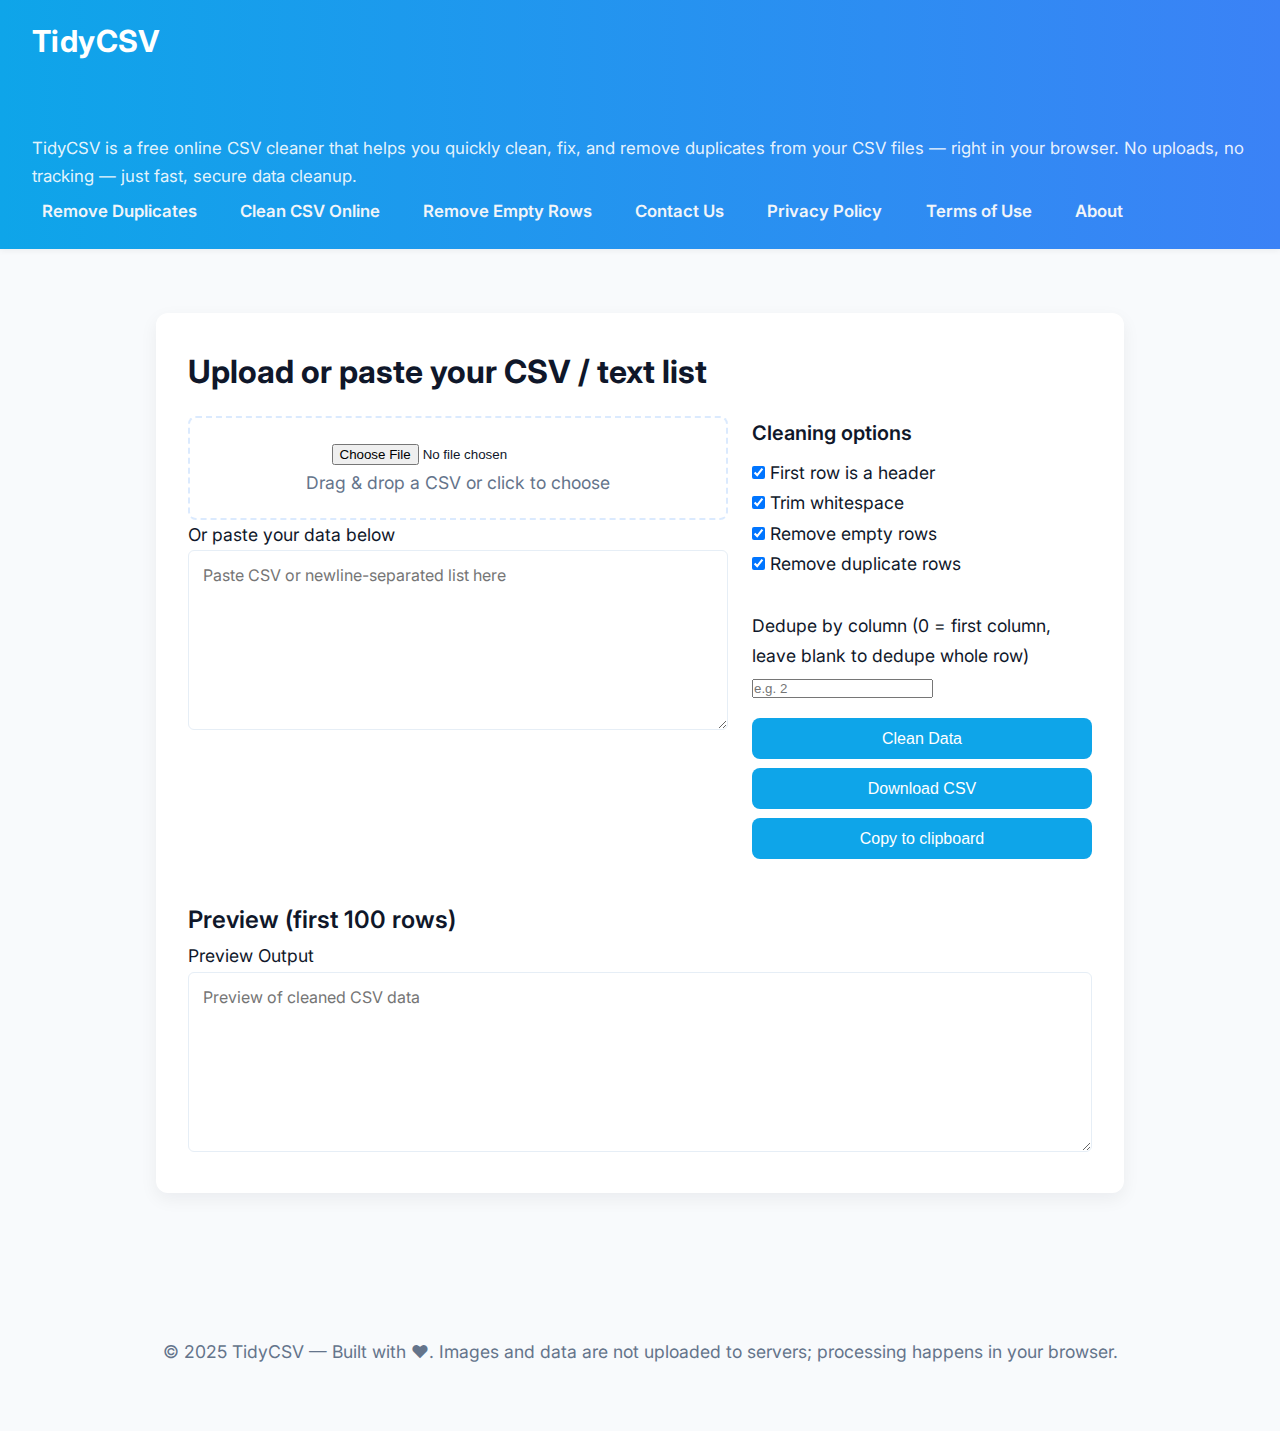
<file: index.html>
<!DOCTYPE html>
<html lang="en">
<head>
  <meta charset="UTF-8">
  <meta name="viewport" content="width=device-width, initial-scale=1.0">

  <!-- 🔍 SEO Metadata -->
  <title>TidyCSV – Free Online CSV Cleaner & Duplicate Remover Tool</title>
  <meta name="description" content="Clean, fix, and remove duplicates from your CSV files instantly online with TidyCSV — a free and secure CSV cleaner tool that runs right in your browser. No uploads, 100% private.">
  <meta name="keywords" content="csv cleaner, remove duplicates csv, clean csv online, fix csv data, csv deduplicator, tidy csv, csv formatting tool, free csv cleaner, csv cleanup tool, csv repair online">
  <link rel="canonical" href="https://tidycsv.netlify.app/">
  <link rel="icon" type="image/png" href="/img/favicon.png">

  <!-- ✅ Google Verification -->
  <meta name="google-site-verification" content="dq5UZcTpeR_t8rozMss82XDdOTlJvuUWnxSh4IoAxfs" />

  <!-- 💅 Fonts & Styles -->
  <link href="https://fonts.googleapis.com/css2?family=Inter:wght@400;500;600;700&family=Poppins:wght@400;500;600&display=swap" rel="stylesheet">
  <link rel="stylesheet" href="/css/style.css">

  <!-- 🌐 Favicon -->
  <link rel="icon" type="image/png" href="/favicon.png">

  <!-- 🧭 Open Graph (for link previews on social media) -->
  <meta property="og:title" content="TidyCSV – Free Online CSV Cleaner & Duplicate Remover Tool">
  <meta property="og:description" content="Free online CSV cleaner to remove duplicates, fix messy data, and clean your CSV files instantly — all done privately in your browser.">
  <meta property="og:url" content="https://tidycsv.netlify.app/">
  <meta property="og:type" content="website">
  <meta property="og:image" content="https://tidycsv.netlify.app/assets/tidycsv-preview.png">

  <!-- 🐦 Twitter Card -->
  <meta name="twitter:card" content="summary_large_image">
  <meta name="twitter:title" content="TidyCSV – Free Online CSV Cleaner & Duplicate Remover Tool">
  <meta name="twitter:description" content="Clean, fix, and remove duplicates from your CSV files instantly online — free, private, and secure.">
  <meta name="twitter:image" content="https://tidycsv.netlify.app/assets/tidycsv-preview.png">

  <!-- 📈 Google Analytics -->
  <script async src="https://www.googletagmanager.com/gtag/js?id=G-YTL2SC8RQL"></script>
  <script>
    window.dataLayer = window.dataLayer || [];
    function gtag(){dataLayer.push(arguments);}
    gtag('js', new Date());
    gtag('config', 'G-YTL2SC8RQL');
  </script>
</head>

<body>
  <header class="site-header">
    <div class="nav-container">
      <a class="brand" href="/">TidyCSV</a><br><br>
      <p class="tag">TidyCSV is a free online CSV cleaner that helps you quickly clean, fix, and remove duplicates from your CSV files — right in your browser. No uploads, no tracking — just fast, secure data cleanup.</p>
    </div>
    <nav class="nav-links">
      <a href="how-to-remove-duplicates-csv.html">Remove Duplicates</a>
      <a href="clean-csv-online.html">Clean CSV Online</a>
      <a href="remove-empty-rows-csv.html">Remove Empty Rows</a>
      <a href="/contact.html">Contact Us</a>
      <a href="/privacy-policy.html">Privacy Policy</a>
      <a href="/terms.html">Terms of Use</a>
      <a href="about.html">About</a>
    </nav>
  </header>

  <main class="container">
    <section class="tool-card">
      <h1>Upload or paste your CSV / text list</h1>

      <div class="row">
        <div class="col">
          <label class="file-drop" id="dropArea">
            <input type="file" id="fileInput" accept=".csv,.txt" />
            <div class="drop-message">Drag & drop a CSV or click to choose</div>
          </label>

          <label class="label">Or paste your data below</label>
          <textarea class="textarea1" id="textInput" placeholder="Paste CSV or newline-separated list here"></textarea>
        </div>

        <aside class="col options">
          <h3>Cleaning options</h3>
          <label><input type="checkbox" id="hasHeader" checked> First row is a header</label><br>
          <label><input type="checkbox" id="trimSpaces" checked> Trim whitespace</label><br>
          <label><input type="checkbox" id="removeEmpty" checked> Remove empty rows</label><br>
          <label><input type="checkbox" id="removeDuplicates" checked> Remove duplicate rows</label><br><br>

          <label for="dedupeColumn">Dedupe by column (0 = first column, leave blank to dedupe whole row)</label>
          <input type="number" id="dedupeColumn" min="0" placeholder="e.g. 2" />

          <div class="actions">
            <button id="cleanBtn">Clean Data</button>
            <button id="downloadBtn">Download CSV</button>
            <button id="copyBtn">Copy to clipboard</button>
          </div>

          <div class="stats" id="stats"></div>
        </aside>
      </div>

      <section class="preview">
        <h2>Preview (first 100 rows)</h2>
        <label for="output" class="visually-hidden">Preview Output</label>
        <textarea class="textarea2" id="output" readonly title="Preview Output" placeholder="Preview of cleaned CSV data"></textarea>
      </section>
    </section>
  </main>

  <footer class="site-footer">
    <div class="container">
      <p>© 2025 TidyCSV — Built with ♥. Images and data are not uploaded to servers; processing happens in your browser.</p>
    </div>
  </footer>

  <script src="/java/script.js" defer></script>
</body>
</html>
</file>
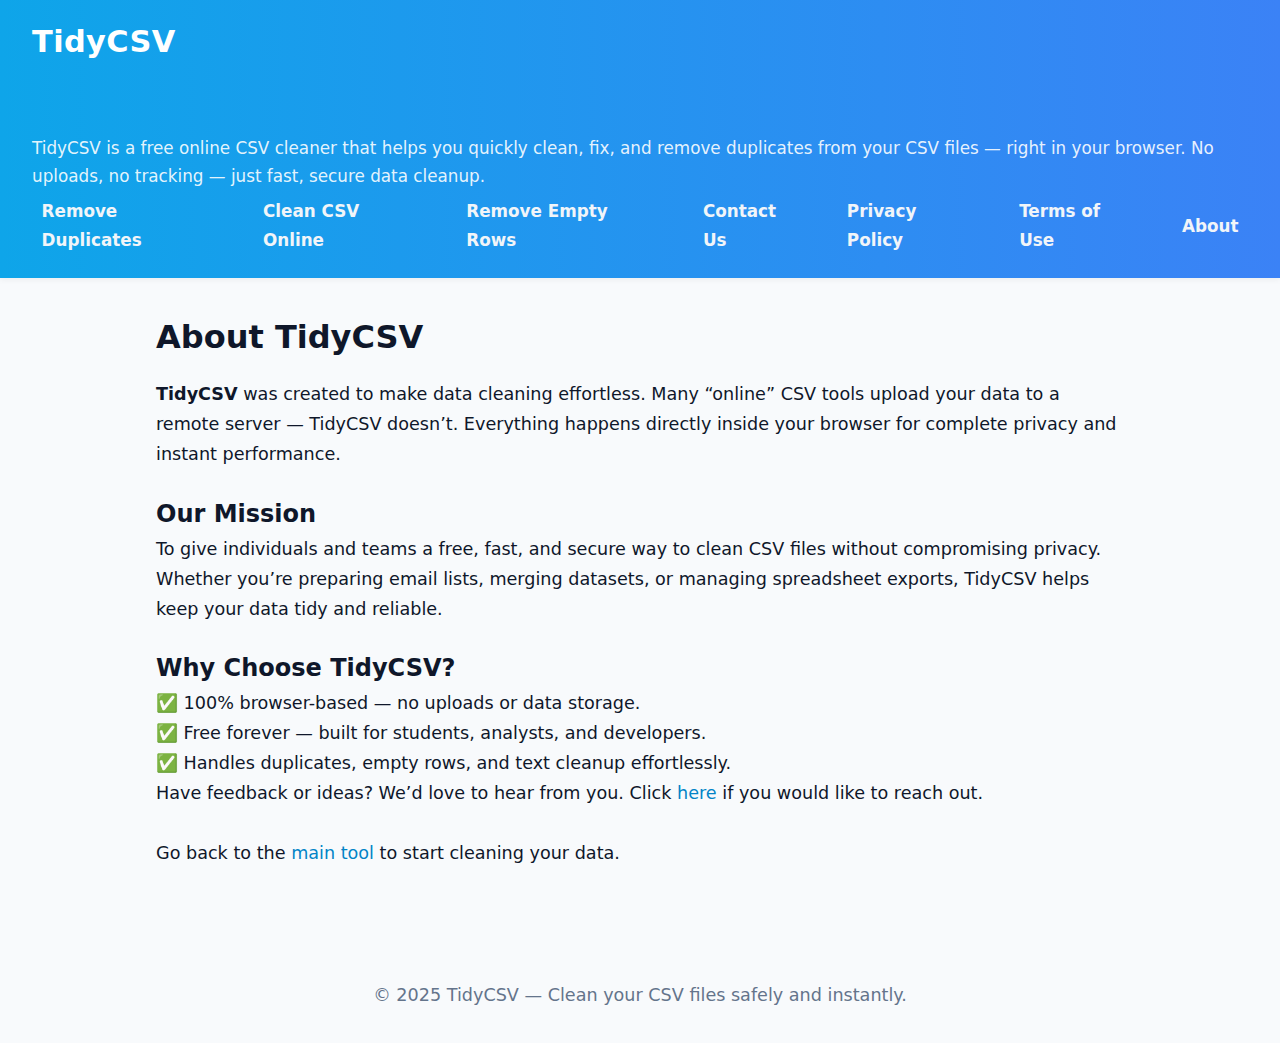
<file: about.html>
<!DOCTYPE html>
<html lang="en">
<head>
  <meta charset="UTF-8">
  <meta name="viewport" content="width=device-width, initial-scale=1.0">
  <title>About TidyCSV – Free Online CSV Cleaner Tool</title>
  <meta name="description" content="Learn more about TidyCSV, the free and private CSV cleaning tool that helps users clean, deduplicate, and fix messy CSV files online.">
  <link rel="canonical" href="https://tidycsv.netlify.app/about">
  <link rel="stylesheet" href="/css/style.css">
  <link rel="icon" type="image/png" href="/img/favicon.png">


    <!-- Google tag (gtag.js) -->
  <script async src="https://www.googletagmanager.com/gtag/js?id=G-YTL2SC8RQL"></script>
  <script>
    window.dataLayer = window.dataLayer || [];
    function gtag(){dataLayer.push(arguments);}
    gtag('js', new Date());

    gtag('config', 'G-YTL2SC8RQL');
  </script>
</head>

<body>
  <header class="site-header">
    <div class="nav-container">
      <a class="brand" href="/">TidyCSV</a><br><br>
      <p class="tag">TidyCSV is a free online CSV cleaner that helps you quickly clean, fix, and remove duplicates from your CSV files — right in your browser. No uploads, no tracking — just fast, secure data cleanup.</p>
    </div>
    <nav class="nav-links">
      <a href="how-to-remove-duplicates-csv.html">Remove Duplicates</a>
      <a href="clean-csv-online.html">Clean CSV Online</a>
      <a href="remove-empty-rows-csv.html">Remove Empty Rows</a>
      <a href="/contact.html">Contact Us</a>
      <a href="/privacy-policy.html">Privacy Policy</a>
      <a href="/terms.html">Terms of Use</a>
      <a href="about.html">About</a>
    </nav>
  </header>

  <main class="container">
    <h1>About TidyCSV</h1>
    <p><strong>TidyCSV</strong> was created to make data cleaning effortless. Many “online” CSV tools upload your data to a remote server — TidyCSV doesn’t. Everything happens directly inside your browser for complete privacy and instant performance.</p>

    <h2>Our Mission</h2>
    <p>To give individuals and teams a free, fast, and secure way to clean CSV files without compromising privacy. Whether you’re preparing email lists, merging datasets, or managing spreadsheet exports, TidyCSV helps keep your data tidy and reliable.</p>

    <h2>Why Choose TidyCSV?</h2>
    <ul type="none">
      <li>✅ 100% browser-based — no uploads or data storage.</li>
      <li>✅ Free forever — built for students, analysts, and developers.</li>
      <li>✅ Handles duplicates, empty rows, and text cleanup effortlessly.</li>
    </ul>

    <p>Have feedback or ideas? We’d love to hear from you. Click <a href="mailto:tochukwub65@gmail.com">here</a> if you would like to reach out.</p> <br>

    <p>Go back to the <a href="index.html">main tool</a> to start cleaning your data.</p>
  </main>

  <footer class="site-footer">
    <p>© 2025 TidyCSV — Clean your CSV files safely and instantly.</p>
  </footer>
</body>
</html>
</file>
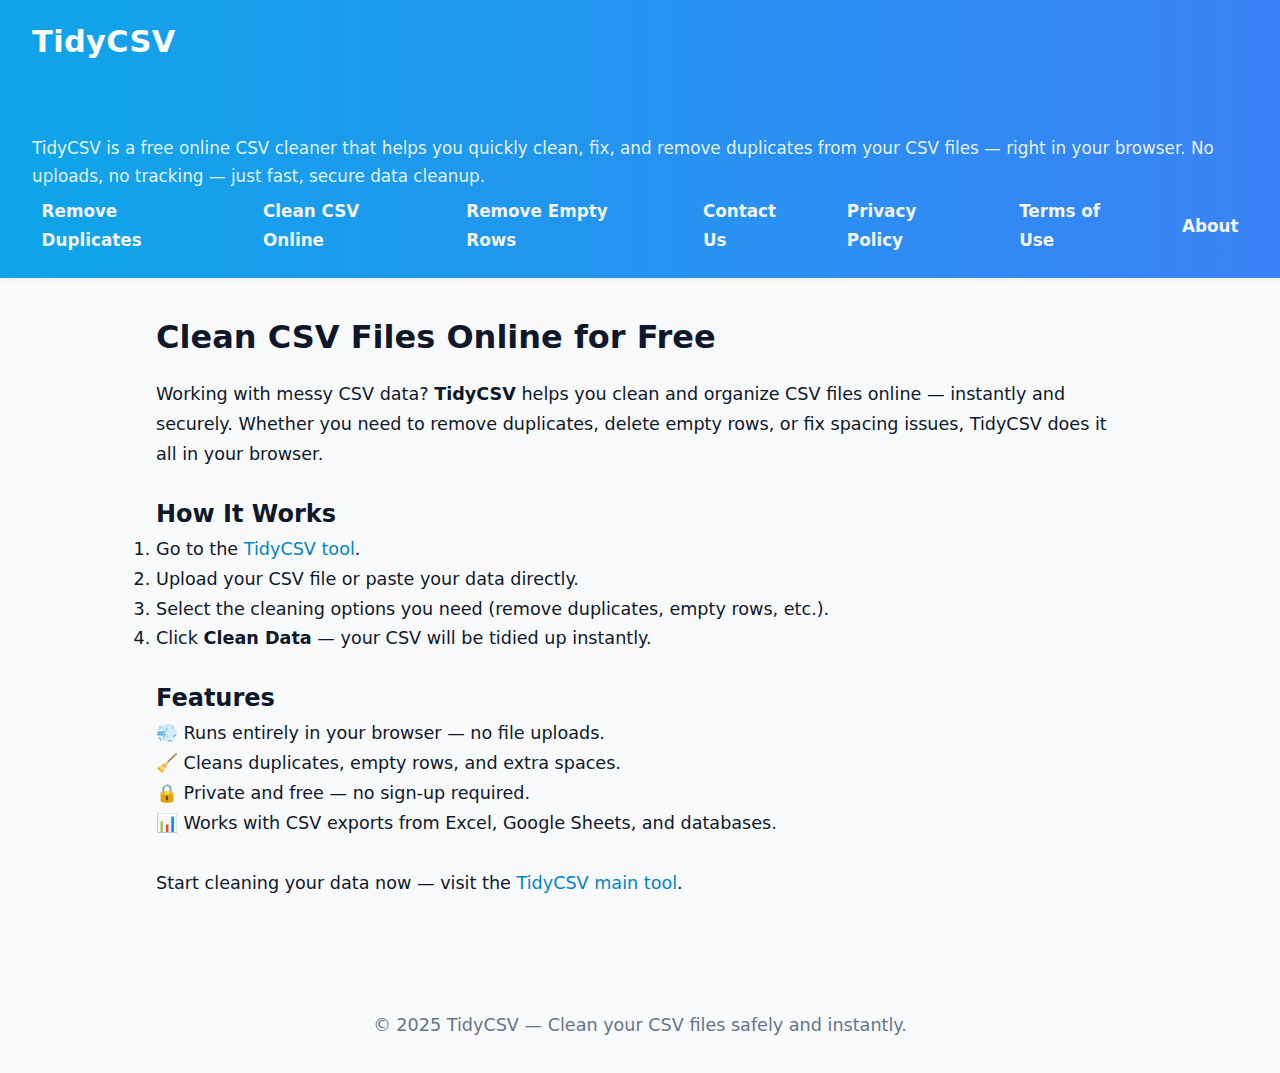
<file: clean-csv-online.html>
<!DOCTYPE html>
<html lang="en">
<head>
  <meta charset="UTF-8">
  <meta name="viewport" content="width=device-width, initial-scale=1.0">
  <title>Clean CSV Online – Fix Messy or Corrupted CSV Files | TidyCSV</title>
  <meta name="description" content="Clean and normalize messy CSV files online with TidyCSV. Remove empty rows, fix inconsistent formatting, and tidy up your data for free.">
  <meta name="keywords" content="clean csv online, tidy csv, fix messy csv, normalize csv, online csv cleaning tool">
  <link rel="canonical" href="https://tidycsv.netlify.app/clean-csv-online">
  <link rel="stylesheet" href="/css/style.css">
  <link rel="icon" type="image/png" href="/img/favicon.png">

    <!-- Google tag (gtag.js) -->
  <script async src="https://www.googletagmanager.com/gtag/js?id=G-YTL2SC8RQL"></script>
  <script>
    window.dataLayer = window.dataLayer || [];
    function gtag(){dataLayer.push(arguments);}
    gtag('js', new Date());

    gtag('config', 'G-YTL2SC8RQL');
  </script>
</head>
<body>
  <header class="site-header">
    <div class="nav-container">
      <a class="brand" href="/">TidyCSV</a><br><br>
      <p class="tag">TidyCSV is a free online CSV cleaner that helps you quickly clean, fix, and remove duplicates from your CSV files — right in your browser. No uploads, no tracking — just fast, secure data cleanup.</p>
    </div>
    <nav class="nav-links">
      <a href="how-to-remove-duplicates-csv.html">Remove Duplicates</a>
      <a href="clean-csv-online.html">Clean CSV Online</a>
      <a href="remove-empty-rows-csv.html">Remove Empty Rows</a>
      <a href="/contact.html">Contact Us</a>
      <a href="/privacy-policy.html">Privacy Policy</a>
      <a href="/terms.html">Terms of Use</a>
      <a href="about.html">About</a>
    </nav>
  </header>

  <main class="container">
    <h1>Clean CSV Files Online for Free</h1>
    <p>Working with messy CSV data? <strong>TidyCSV</strong> helps you clean and organize CSV files online — instantly and securely. Whether you need to remove duplicates, delete empty rows, or fix spacing issues, TidyCSV does it all in your browser.</p>

    <h2>How It Works</h2>
    <ol class="mobile-ol">
      <li>Go to the <a href="index.html">TidyCSV tool</a>.</li>
      <li>Upload your CSV file or paste your data directly.</li>
      <li>Select the cleaning options you need (remove duplicates, empty rows, etc.).</li>
      <li>Click <strong>Clean Data</strong> — your CSV will be tidied up instantly.</li>
    </ol>

    <h2>Features</h2>
    <ul type="none" class="mobile-ul" style="margin-left: 0;">
      <li>💨 Runs entirely in your browser — no file uploads.</li>
      <li>🧹 Cleans duplicates, empty rows, and extra spaces.</li>
      <li>🔒 Private and free — no sign-up required.</li>
      <li>📊 Works with CSV exports from Excel, Google Sheets, and databases.</li>
    </ul> <br>

    <p>Start cleaning your data now — visit the <a href="index.html">TidyCSV main tool</a>.</p>
  </main>

  <footer class="site-footer">
    <p>© 2025 TidyCSV — Clean your CSV files safely and instantly.</p>
  </footer>
</body>
</html>
</file>
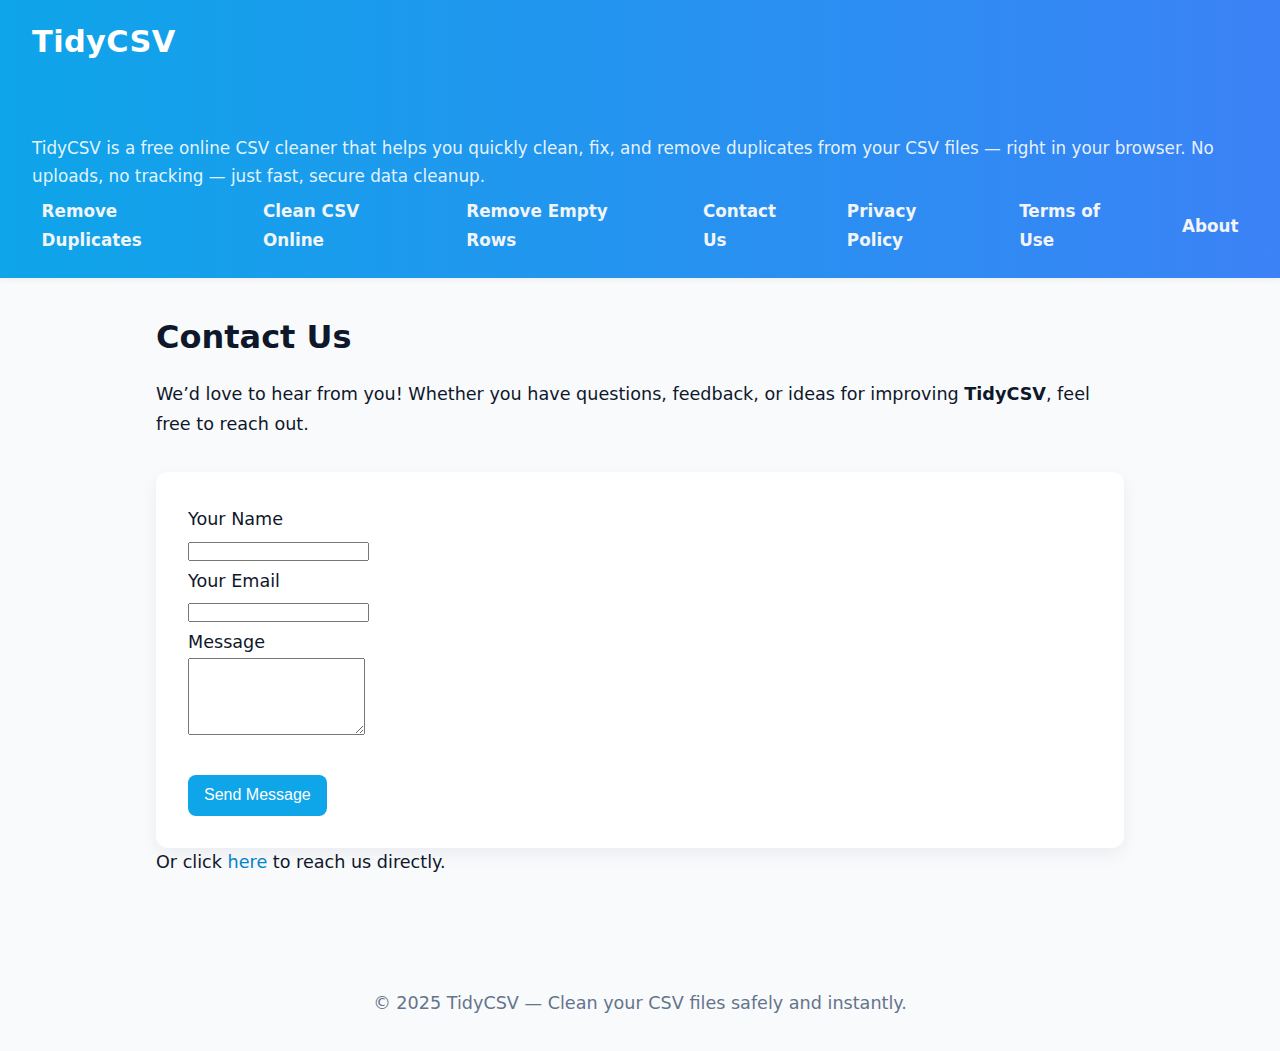
<file: contact.html>
<!DOCTYPE html>
<html lang="en">
<head>
  <meta charset="UTF-8" />
  <meta name="viewport" content="width=device-width, initial-scale=1.0" />
  <title>Contact Us – TidyCSV</title>
  <meta name="description" content="Have questions or feedback about TidyCSV? Contact our team — we’d love to hear from you.">
  <link rel="canonical" href="https://tidycsv.netlify.app/contact">
  <link rel="stylesheet" href="css/style.css">
  <link rel="icon" type="image/png" href="/img/favicon.png">

    <!-- Google tag (gtag.js) -->
  <script async src="https://www.googletagmanager.com/gtag/js?id=G-YTL2SC8RQL"></script>
  <script>
    window.dataLayer = window.dataLayer || [];
    function gtag(){dataLayer.push(arguments);}
    gtag('js', new Date());

    gtag('config', 'G-YTL2SC8RQL');
  </script>
</head>
<body>
  <header class="site-header">
    <div class="nav-container">
      <a class="brand" href="/">TidyCSV</a><br><br>
      <p class="tag">TidyCSV is a free online CSV cleaner that helps you quickly clean, fix, and remove duplicates from your CSV files — right in your browser. No uploads, no tracking — just fast, secure data cleanup.</p>
    </div>
    <nav class="nav-links">
      <a href="how-to-remove-duplicates-csv.html">Remove Duplicates</a>
      <a href="clean-csv-online.html">Clean CSV Online</a>
      <a href="remove-empty-rows-csv.html">Remove Empty Rows</a>
      <a href="/contact.html">Contact Us</a>
      <a href="/privacy-policy.html">Privacy Policy</a>
      <a href="/terms.html">Terms of Use</a>
      <a href="about.html">About</a>
    </nav>
  </header>

  <main class="container">
    <h1>Contact Us</h1>
    <p>We’d love to hear from you! Whether you have questions, feedback, or ideas for improving <strong>TidyCSV</strong>, feel free to reach out.</p>

    <!-- ✅ Netlify Form -->
    <form class="tool-card" name="contact" method="POST" data-netlify="true" action="/success.html">
      <input type="hidden" name="form-name" value="contact" />

      <label for="name">Your Name</label><br>
      <input type="text" id="name" name="name" required class="contact-input"><br>

      <label for="email">Your Email</label><br>
      <input type="email" id="email" name="email" required class="contact-input"><br>

      <label for="message">Message</label><br>
      <textarea id="message" name="message" required rows="5" class="contact-textarea"></textarea><br><br>

      <button type="submit">Send Message</button>
    </form>

    <p class="contact-direct">Or click <a href="mailto:tochukwub65@gmail.com">here</a> to reach us directly.</p>
  </main>

  <footer class="site-footer">
    <p>© 2025 TidyCSV — Clean your CSV files safely and instantly.</p>
  </footer>
</body>
</html>
</file>
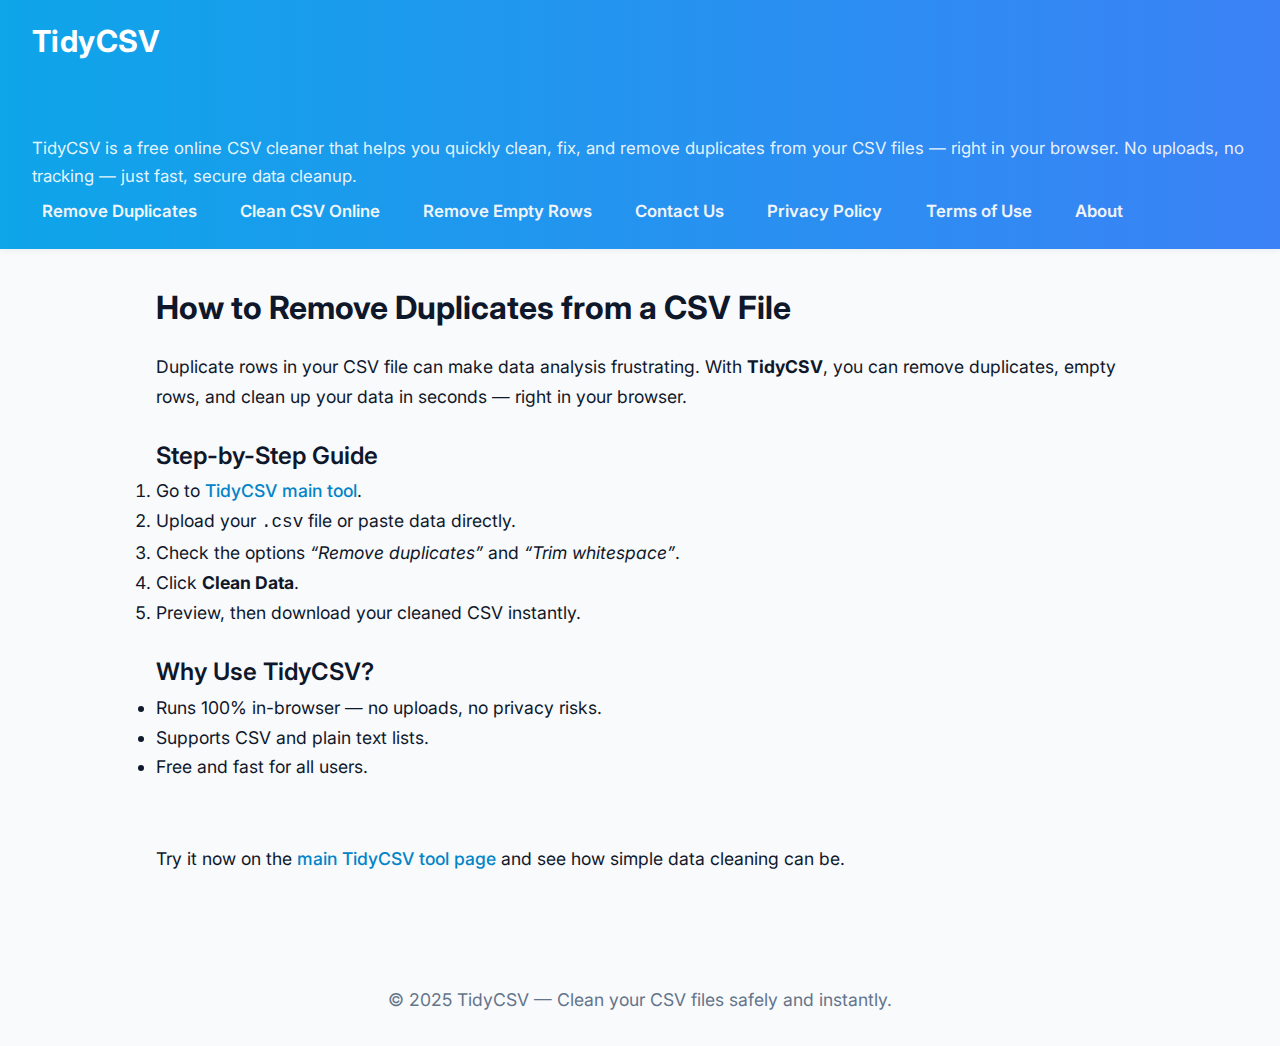
<file: how-to-remove-duplicates-csv.html>
<!DOCTYPE html>
<html lang="en">
<head>
  <meta charset="UTF-8">
  <meta name="viewport" content="width=device-width, initial-scale=1.0">
  <title>Remove Duplicates from CSV Online – Free CSV Dedupe Tool | TidyCSV</title>
  <meta name="description" content="Remove duplicate rows from your CSV file instantly with TidyCSV. Our free online CSV dedupe tool helps you clean and organize your data safely in your browser.">
  <meta name="keywords" content="remove duplicates csv, csv dedupe online, csv cleaner, delete duplicate rows csv, clean csv tool">
  <link rel="canonical" href="https://tidycsv.netlify.app/how-to-remove-duplicates-csv">
  <link href="https://fonts.googleapis.com/css2?family=Inter:wght@400;500;600;700&family=Poppins:wght@400;500;600&display=swap" rel="stylesheet">
  <link rel="stylesheet" href="/css/style.css">
  <link rel="icon" type="image/png" href="/img/favicon.png">

    <!-- Google tag (gtag.js) -->
  <script async src="https://www.googletagmanager.com/gtag/js?id=G-YTL2SC8RQL"></script>
  <script>
    window.dataLayer = window.dataLayer || [];
    function gtag(){dataLayer.push(arguments);}
    gtag('js', new Date());

    gtag('config', 'G-YTL2SC8RQL');
  </script>
</head>
<body>
  <header class="site-header">
    <div class="nav-container">
      <a class="brand" href="/">TidyCSV</a><br><br>
      <p class="tag">TidyCSV is a free online CSV cleaner that helps you quickly clean, fix, and remove duplicates from your CSV files — right in your browser. No uploads, no tracking — just fast, secure data cleanup.</p>
    </div>
    <nav class="nav-links">
      <a href="how-to-remove-duplicates-csv.html">Remove Duplicates</a>
      <a href="clean-csv-online.html">Clean CSV Online</a>
      <a href="remove-empty-rows-csv.html">Remove Empty Rows</a>
      <a href="/contact.html">Contact Us</a>
      <a href="/privacy-policy.html">Privacy Policy</a>
      <a href="/terms.html">Terms of Use</a>
      <a href="about.html">About</a>
    </nav>
  </header>

  <main class="container">
    <h1>How to Remove Duplicates from a CSV File</h1>
    <p>Duplicate rows in your CSV file can make data analysis frustrating. With <strong>TidyCSV</strong>, you can remove duplicates, empty rows, and clean up your data in seconds — right in your browser.</p>

    <h2>Step-by-Step Guide</h2>
    <ol class="mobile-ol">
      <li>Go to <a href="index.html">TidyCSV main tool</a>.</li>
      <li>Upload your <code>.csv</code> file or paste data directly.</li>
      <li>Check the options <em>“Remove duplicates”</em> and <em>“Trim whitespace”</em>.</li>
      <li>Click <strong>Clean Data</strong>.</li>
      <li>Preview, then download your cleaned CSV instantly.</li>
    </ol>

    <h2>Why Use TidyCSV?</h2>
    <ul class="mobile-ul">
      <li>Runs 100% in-browser — no uploads, no privacy risks.</li>
      <li>Supports CSV and plain text lists.</li>
      <li>Free and fast for all users.</li>
    </ul>
    <br><br>

    <p>Try it now on the <a href="index.html">main TidyCSV tool page</a> and see how simple data cleaning can be.</p>
  </main>

  <footer class="site-footer">
    <p>© 2025 TidyCSV — Clean your CSV files safely and instantly.</p>
  </footer>
</body>
</html>
</file>
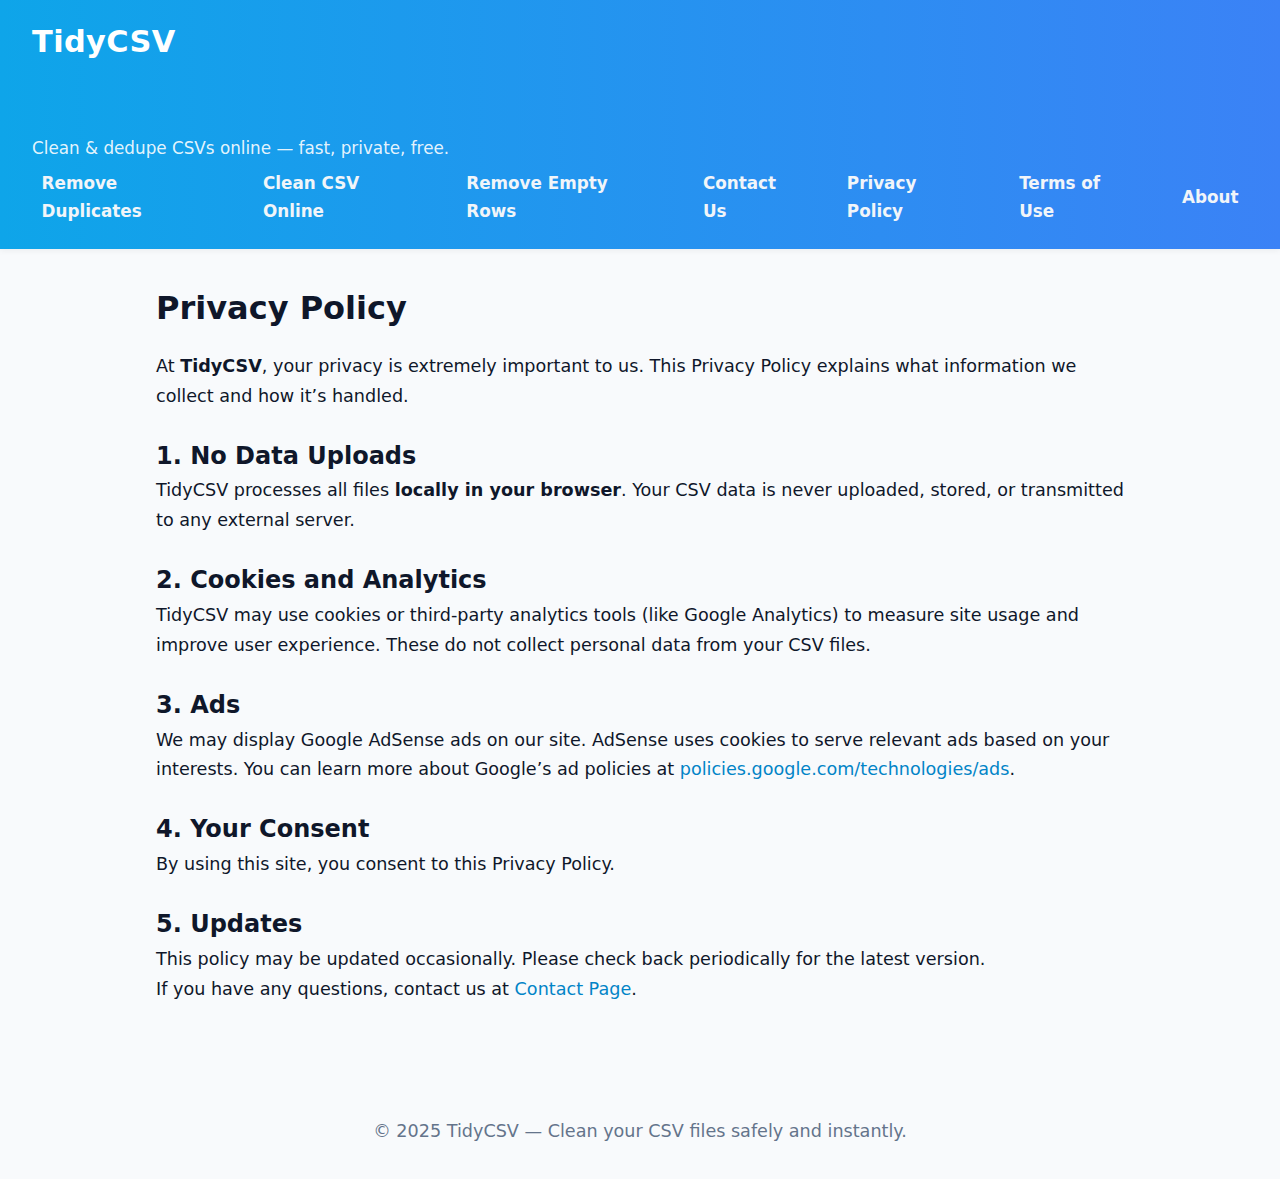
<file: privacy-policy.html>
<!DOCTYPE html>
<html lang="en">
<head>
  <meta charset="UTF-8" />
  <meta name="viewport" content="width=device-width, initial-scale=1.0" />
  <title>Privacy Policy – TidyCSV</title>
  <meta name="description" content="Read TidyCSV’s privacy policy to learn how we handle your data safely. Our CSV cleaner runs entirely in your browser — your files never leave your device.">
  <link rel="canonical" href="https://tidycsv.netlify.app/privacy-policy">
  <link rel="stylesheet" href="css/style.css">
  <link rel="icon" type="image/png" href="/img/favicon.png">
</head>
<body>
  <header class="site-header">
    <div class="nav-container">
      <a class="brand" href="/">TidyCSV</a><br><br>
      <p class="tag">Clean & dedupe CSVs online — fast, private, free.</p>
    </div>
    <nav class="nav-links">
      <a href="how-to-remove-duplicates-csv.html">Remove Duplicates</a>
      <a href="clean-csv-online.html">Clean CSV Online</a>
      <a href="remove-empty-rows-csv.html">Remove Empty Rows</a>
      <a href="/contact.html">Contact Us</a>
      <a href="/privacy-policy.html">Privacy Policy</a>
      <a href="/terms.html">Terms of Use</a>
      <a href="about.html">About</a>
    </nav>

        <!-- Google tag (gtag.js) -->
    <script async src="https://www.googletagmanager.com/gtag/js?id=G-YTL2SC8RQL"></script>
    <script>
      window.dataLayer = window.dataLayer || [];
      function gtag(){dataLayer.push(arguments);}
      gtag('js', new Date());

      gtag('config', 'G-YTL2SC8RQL');
    </script>
  </header>

  <main class="container">
    <h1>Privacy Policy</h1>
    <p>At <strong>TidyCSV</strong>, your privacy is extremely important to us. This Privacy Policy explains what information we collect and how it’s handled.</p>

    <h2>1. No Data Uploads</h2>
    <p>TidyCSV processes all files <strong>locally in your browser</strong>. Your CSV data is never uploaded, stored, or transmitted to any external server.</p>

    <h2>2. Cookies and Analytics</h2>
    <p>TidyCSV may use cookies or third-party analytics tools (like Google Analytics) to measure site usage and improve user experience. These do not collect personal data from your CSV files.</p>

    <h2>3. Ads</h2>
    <p>We may display Google AdSense ads on our site. AdSense uses cookies to serve relevant ads based on your interests. You can learn more about Google’s ad policies at <a href="https://policies.google.com/technologies/ads" target="_blank" rel="noopener">policies.google.com/technologies/ads</a>.</p>

    <h2>4. Your Consent</h2>
    <p>By using this site, you consent to this Privacy Policy.</p>

    <h2>5. Updates</h2>
    <p>This policy may be updated occasionally. Please check back periodically for the latest version.</p>

    <p>If you have any questions, contact us at <a href="contact.html">Contact Page</a>.</p>
  </main>

  <footer class="site-footer">
    <p>© 2025 TidyCSV — Clean your CSV files safely and instantly.</p>
  </footer>
</body>
</html>
</file>
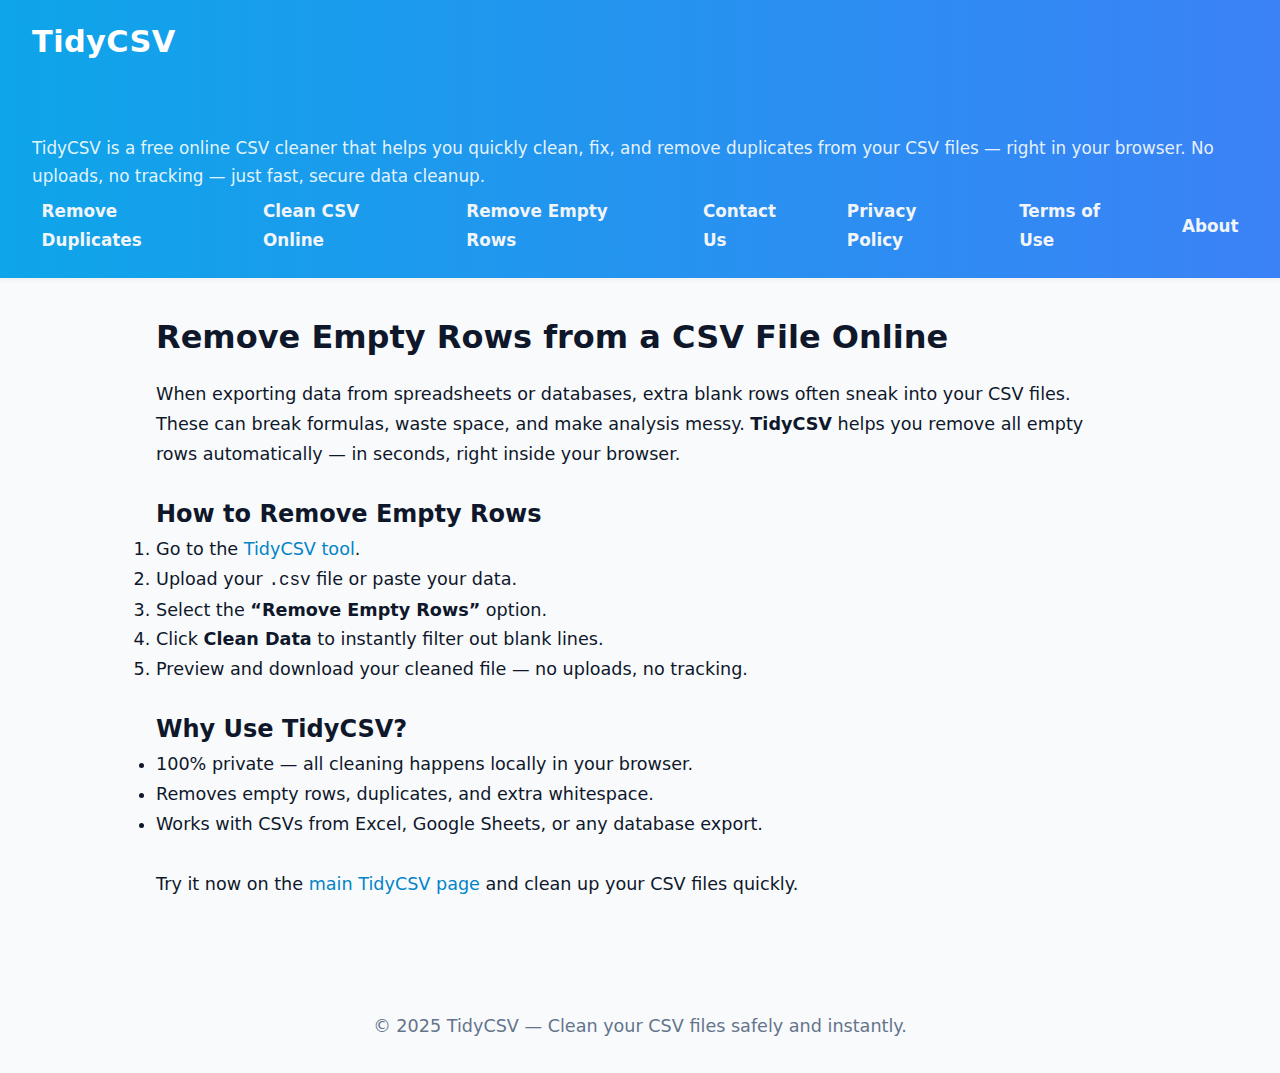
<file: remove-empty-rows-csv.html>
<!DOCTYPE html>
<html lang="en">
<head>
  <meta charset="UTF-8">
  <meta name="viewport" content="width=device-width, initial-scale=1.0">
  <title>Remove Empty Rows from CSV Files Online | TidyCSV</title>
  <meta name="description" content="Easily remove blank rows from CSV files using TidyCSV. A free online tool that cleans, trims, and formats your CSV data instantly.">
  <meta name="keywords" content="remove empty rows csv, clean csv online, delete blank lines csv, csv data cleaner, tidy csv">
  <link rel="canonical" href="https://tidycsv.netlify.app/remove-empty-rows-csv">
  <link rel="stylesheet" href="/css/style.css">
  <link rel="icon" type="image/png" href="/img/favicon.png">

    <!-- Google tag (gtag.js) -->
  <script async src="https://www.googletagmanager.com/gtag/js?id=G-YTL2SC8RQL"></script>
  <script>
    window.dataLayer = window.dataLayer || [];
    function gtag(){dataLayer.push(arguments);}
    gtag('js', new Date());

    gtag('config', 'G-YTL2SC8RQL');
  </script>
</head>
<body>
  <header class="site-header">
    <div class="nav-container">
      <a class="brand" href="/">TidyCSV</a><br><br>
      <p class="tag">TidyCSV is a free online CSV cleaner that helps you quickly clean, fix, and remove duplicates from your CSV files — right in your browser. No uploads, no tracking — just fast, secure data cleanup.</p>
    </div>
    <nav class="nav-links">
      <a href="how-to-remove-duplicates-csv.html">Remove Duplicates</a>
      <a href="clean-csv-online.html">Clean CSV Online</a>
      <a href="remove-empty-rows-csv.html">Remove Empty Rows</a>
      <a href="/contact.html">Contact Us</a>
      <a href="/privacy-policy.html">Privacy Policy</a>
      <a href="/terms.html">Terms of Use</a>
      <a href="about.html">About</a>
    </nav>
  </header>

  <main class="container">
    <h1>Remove Empty Rows from a CSV File Online</h1>
    <p>When exporting data from spreadsheets or databases, extra blank rows often sneak into your CSV files. These can break formulas, waste space, and make analysis messy. <strong>TidyCSV</strong> helps you remove all empty rows automatically — in seconds, right inside your browser.</p>

    <h2>How to Remove Empty Rows</h2>
    <ol class="mobile-ol">
      <li>Go to the <a href="index.html">TidyCSV tool</a>.</li>
      <li>Upload your <code>.csv</code> file or paste your data.</li>
      <li>Select the <strong>“Remove Empty Rows”</strong> option.</li>
      <li>Click <strong>Clean Data</strong> to instantly filter out blank lines.</li>
      <li>Preview and download your cleaned file — no uploads, no tracking.</li>
    </ol>

    <h2>Why Use TidyCSV?</h2>
    <ul class="mobile-ul">
      <li>100% private — all cleaning happens locally in your browser.</li>
      <li>Removes empty rows, duplicates, and extra whitespace.</li>
      <li>Works with CSVs from Excel, Google Sheets, or any database export.</li>
    </ul> <br>

    <p>Try it now on the <a href="index.html">main TidyCSV page</a> and clean up your CSV files quickly.</p>
  </main>

  <footer class="site-footer">
    <p>© 2025 TidyCSV — Clean your CSV files safely and instantly.</p>
  </footer>
</body>
</html>
</file>
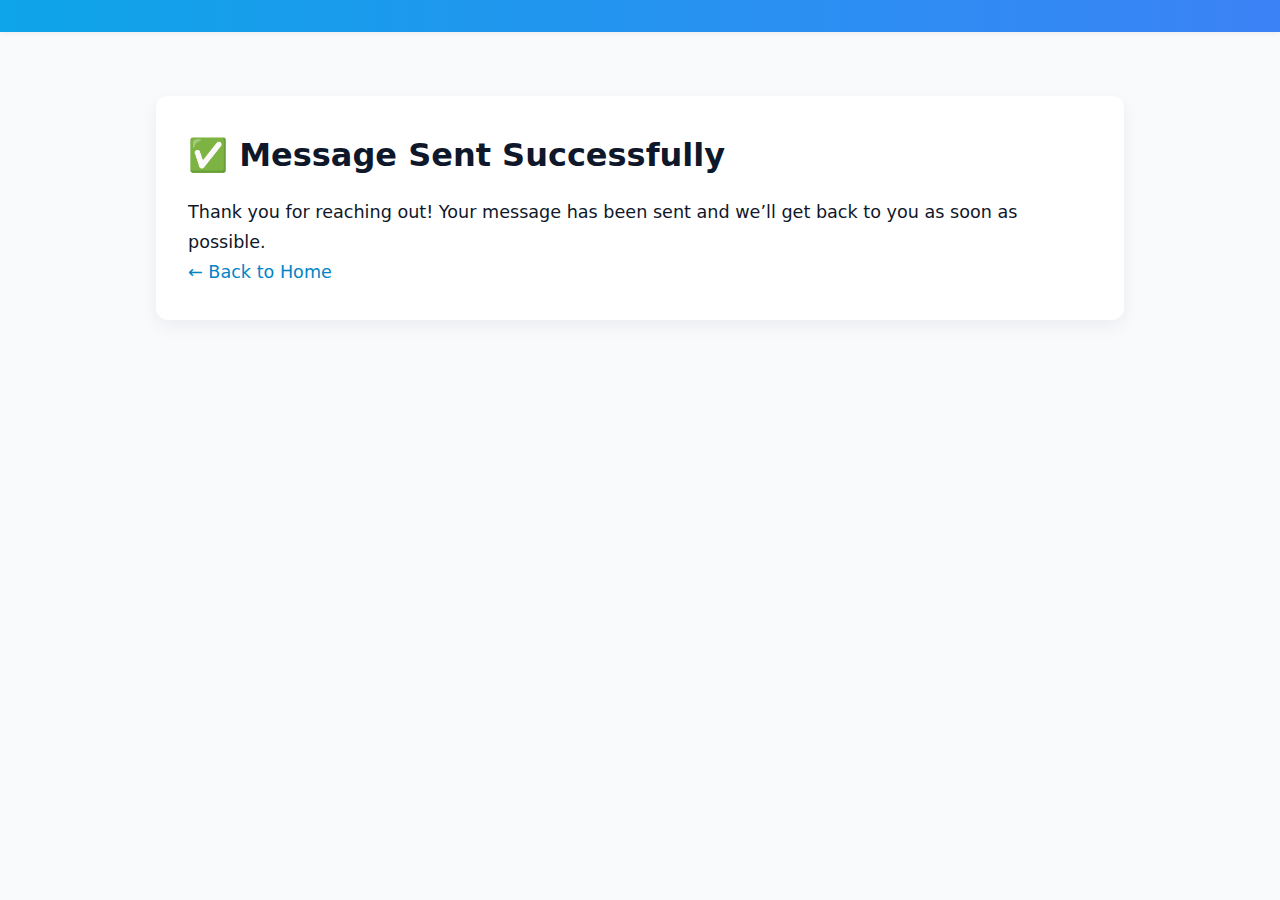
<file: success.html>
<!DOCTYPE html>
<html lang="en">
<head>
  <meta charset="UTF-8" />
  <meta name="viewport" content="width=device-width, initial-scale=1.0" />
  <title>Message Sent | TidyCSV</title>
  <meta name="description" content="Your message was successfully sent to the TidyCSV team.">
  <link rel="stylesheet" href="css/style.css">
</head>
<body>
  <header class="site-header">
    <!-- <div class="nav-container">
      <a class="brand" href="/">TidyCSV</a><br><br>
      <p class="tag">Clean & dedupe CSVs online — fast, private, free.</p>
    </div>
    <nav class="nav-links">
      <a href="/">Home</a>
      <a href="about.html">About</a>
      <a href="contact.html">Contact</a>
    </nav> -->

    <!-- Google tag (gtag.js) -->
    <script async src="https://www.googletagmanager.com/gtag/js?id=G-YTL2SC8RQL"></script>
    <script>
      window.dataLayer = window.dataLayer || [];
      function gtag(){dataLayer.push(arguments);}
      gtag('js', new Date());

      gtag('config', 'G-YTL2SC8RQL');
    </script>
  </header>

  <main class="container">
    <section class="tool-card">
      <h1>✅ Message Sent Successfully</h1>
      <p>Thank you for reaching out! Your message has been sent and we’ll get back to you as soon as possible.</p>
      <p><a href="/">← Back to Home</a></p>
    </section>
  </main>

  <!-- <footer class="site-footer">
    <p>© 2025 TidyCSV — Clean your CSV files safely and instantly.</p>
  </footer> -->
</body>
</html>
</file>
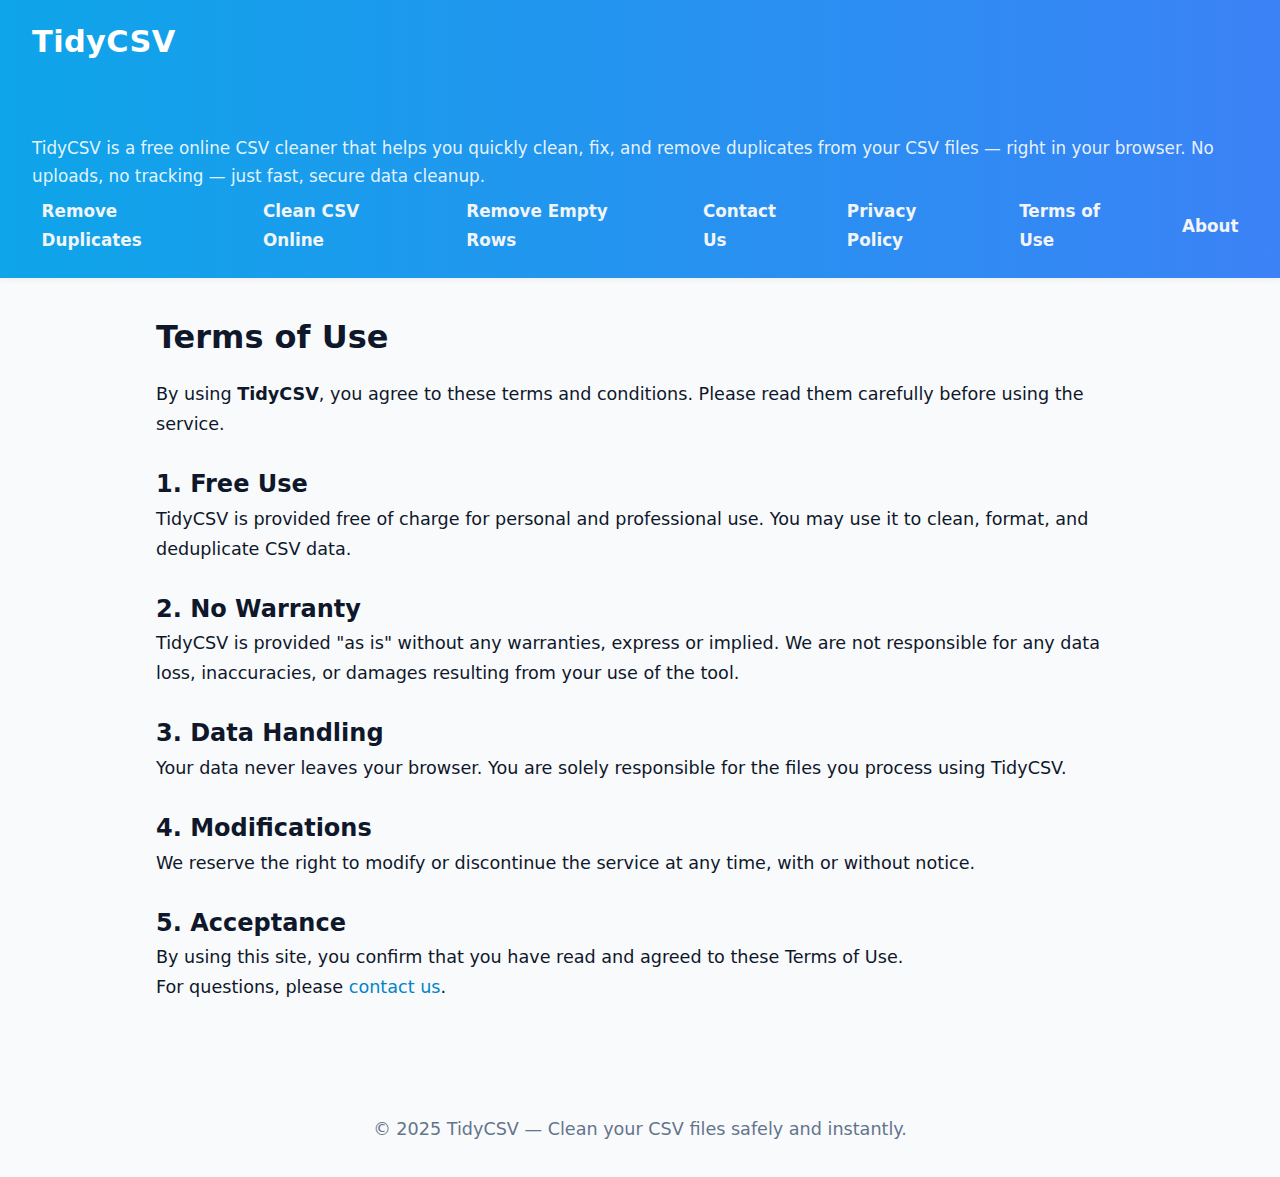
<file: terms.html>
<!DOCTYPE html>
<html lang="en">
<head>
  <meta charset="UTF-8" />
  <meta name="viewport" content="width=device-width, initial-scale=1.0" />
  <title>Terms of Use – TidyCSV</title>
  <meta name="description" content="Read the Terms of Use for TidyCSV — your trusted online CSV cleaning and deduplication tool.">
  <link rel="canonical" href="https://tidycsv.netlify.app/terms">
  <link rel="stylesheet" href="css/style.css">
  <link rel="icon" type="image/png" href="/img/favicon.png">
</head>
<body>
  <header class="site-header">
    <div class="nav-container">
      <a class="brand" href="/">TidyCSV</a><br><br>
      <p class="tag">TidyCSV is a free online CSV cleaner that helps you quickly clean, fix, and remove duplicates from your CSV files — right in your browser. No uploads, no tracking — just fast, secure data cleanup.</p>
    </div>
    <nav class="nav-links">
      <a href="how-to-remove-duplicates-csv.html">Remove Duplicates</a>
      <a href="clean-csv-online.html">Clean CSV Online</a>
      <a href="remove-empty-rows-csv.html">Remove Empty Rows</a>
      <a href="/contact.html">Contact Us</a>
      <a href="/privacy-policy.html">Privacy Policy</a>
      <a href="/terms.html">Terms of Use</a>
      <a href="about.html">About</a>
    </nav>

        <!-- Google tag (gtag.js) -->
    <script async src="https://www.googletagmanager.com/gtag/js?id=G-YTL2SC8RQL"></script>
    <script>
      window.dataLayer = window.dataLayer || [];
      function gtag(){dataLayer.push(arguments);}
      gtag('js', new Date());

      gtag('config', 'G-YTL2SC8RQL');
    </script>
  </header>

  <main class="container">
    <h1>Terms of Use</h1>
    <p>By using <strong>TidyCSV</strong>, you agree to these terms and conditions. Please read them carefully before using the service.</p>

    <h2>1. Free Use</h2>
    <p>TidyCSV is provided free of charge for personal and professional use. You may use it to clean, format, and deduplicate CSV data.</p>

    <h2>2. No Warranty</h2>
    <p>TidyCSV is provided "as is" without any warranties, express or implied. We are not responsible for any data loss, inaccuracies, or damages resulting from your use of the tool.</p>

    <h2>3. Data Handling</h2>
    <p>Your data never leaves your browser. You are solely responsible for the files you process using TidyCSV.</p>

    <h2>4. Modifications</h2>
    <p>We reserve the right to modify or discontinue the service at any time, with or without notice.</p>

    <h2>5. Acceptance</h2>
    <p>By using this site, you confirm that you have read and agreed to these Terms of Use.</p>

    <p>For questions, please <a href="contact.html">contact us</a>.</p>
  </main>

  <footer class="site-footer">
    <p>© 2025 TidyCSV — Clean your CSV files safely and instantly.</p>
  </footer>
</body>
</html>
</file>
<file: css/style.css>
/* ===================================
   🌐 GLOBAL STYLES
=================================== */
:root {
  --accent: #0ea5e9;
  --accent-dark: #0284c7;
  --bg: #f8fafc;
  --card: #ffffff;
  --muted: #64748b;
  --text: #0f172a;
  --link: #0284c7;
  --link-hover: #0369a1;
}

* {
  box-sizing: border-box;
  margin: 0;
  padding: 0;
}

body {
  font-family: "Inter", "Poppins", system-ui, -apple-system, "Segoe UI", Roboto, "Helvetica Neue", Arial, sans-serif;
  background: var(--bg);
  color: var(--text);
  line-height: 1.7;
  font-size: 18px;
}

/* ===================================
   🔠 TEXT & LINK STYLES
=================================== */
p, li, label {
  font-size: 1.1rem;
}

a {
  color: var(--link);
  text-decoration: none;
  font-weight: 500;
  transition: color 0.2s ease, border-color 0.2s ease;
  border-bottom: 1px solid transparent;
}

a:hover {
  color: var(--link-hover);
  border-bottom: 1px solid var(--link-hover);
}

/* ===================================
   🏗️ HEADER
=================================== */
.site-header {
  background: linear-gradient(90deg, var(--accent), #3b82f6);
  color: #fff;
  display: flex;
  align-items: center;
  justify-content: space-between;
  padding: 1rem 2rem;
  flex-wrap: wrap;
  box-shadow: 0 2px 6px rgba(0,0,0,0.05);
}

.nav-container {
  display: flex;
  flex-direction: column;
}

.brand {
  font-weight: 700;
  color: #fff;
  text-decoration: none;
  font-size: 1.9rem;
  letter-spacing: 0.4px;
}

.tag {
  margin-top: 0.25rem;
  color: rgba(255,255,255,0.9);
  font-size: 1.05rem;
}

.nav-links {
  display: flex;
  gap: 1.5rem;
  align-items: center;
}

.nav-links a {
  color: #f1f5f9;
  font-weight: 600;
  font-size: 1.05rem;
  padding: 0.4rem 0.6rem;
  border-radius: 6px;
  transition: background 0.2s ease, color 0.2s ease;
}

.nav-links a:hover {
  background: rgba(255, 255, 255, 0.2);
  color: #fff;
  border-bottom: none;

}

/* ===================================
   📦 CONTAINERS & LAYOUT
=================================== */
.container {
  max-width: 1000px;
  margin: 0 auto;
  padding: 2rem 1rem;
}

.tool-card {
  background: var(--card);
  padding: 2rem;
  border-radius: 12px;
  box-shadow: 0 6px 18px rgba(15,23,42,0.06);
  margin-top: 2rem;
}

/* ===================================
   🧩 HEADINGS
=================================== */
h1 {
  font-size: 2rem;
  margin-bottom: 1rem;
  font-weight: 700;
}

h2 {
  font-size: 1.5rem;
  margin-top: 1.5rem;
  font-weight: 600;
}

h3 {
  font-size: 1.25rem;
  margin-bottom: 0.5rem;
  font-weight: 600;
}

/* ===================================
   ⚙️ TOOL UI
=================================== */
.row {
  display: flex;
  gap: 1.5rem;
}

.col {
  flex: 1;
}

.options {
  max-width: 340px;
}

.file-drop {
  display: block;
  border: 2px dashed #dbeafe;
  padding: 1.25rem;
  border-radius: 8px;
  text-align: center;
  cursor: pointer;
  transition: border-color 0.2s;
}

.file-drop:hover {
  border-color: var(--accent);
}

.drop-message {
  color: var(--muted);
}

.textarea1, .textarea2 {
  width: 100%;
  min-height: 180px;
  padding: 0.9rem;
  border: 1px solid #e6eef6;
  border-radius: 6px;
  font-family: inherit;
  font-size: 1rem;
  resize: vertical;
}

.actions {
  display: flex;
  flex-direction: column;
  gap: 0.6rem;
  margin-top: 1rem;
}

button {
  background: var(--accent);
  color: #fff;
  border: none;
  padding: 0.7rem 1rem;
  border-radius: 8px;
  cursor: pointer;
  font-size: 1rem;
  font-weight: 500;
  transition: background 0.2s ease;
}

button:hover {
  background: var(--accent-dark);
}

.preview {
  margin-top: 2rem;
}

.stats {
  font-size: 0.95rem;
  color: var(--muted);
  margin-top: 0.6rem;
}

/* ===================================
   ⚓ FOOTER
=================================== */
.site-footer {
  padding: 2rem 0;
  text-align: center;
  color: var(--muted);
  margin-top: 3rem;
  font-size: 1rem;
}

/* ===================================
   📱 RESPONSIVE
=================================== */
@media (max-width: 900px) {
  .site-header {
    flex-direction: column;
    align-items: flex-start;
    gap: 1rem;
  }

  .nav-links {
    flex-wrap: wrap;
    gap: 1rem;
  }

  .row {
    flex-direction: column;
  }

  .options {
    max-width: none;
  }
}
</file>
